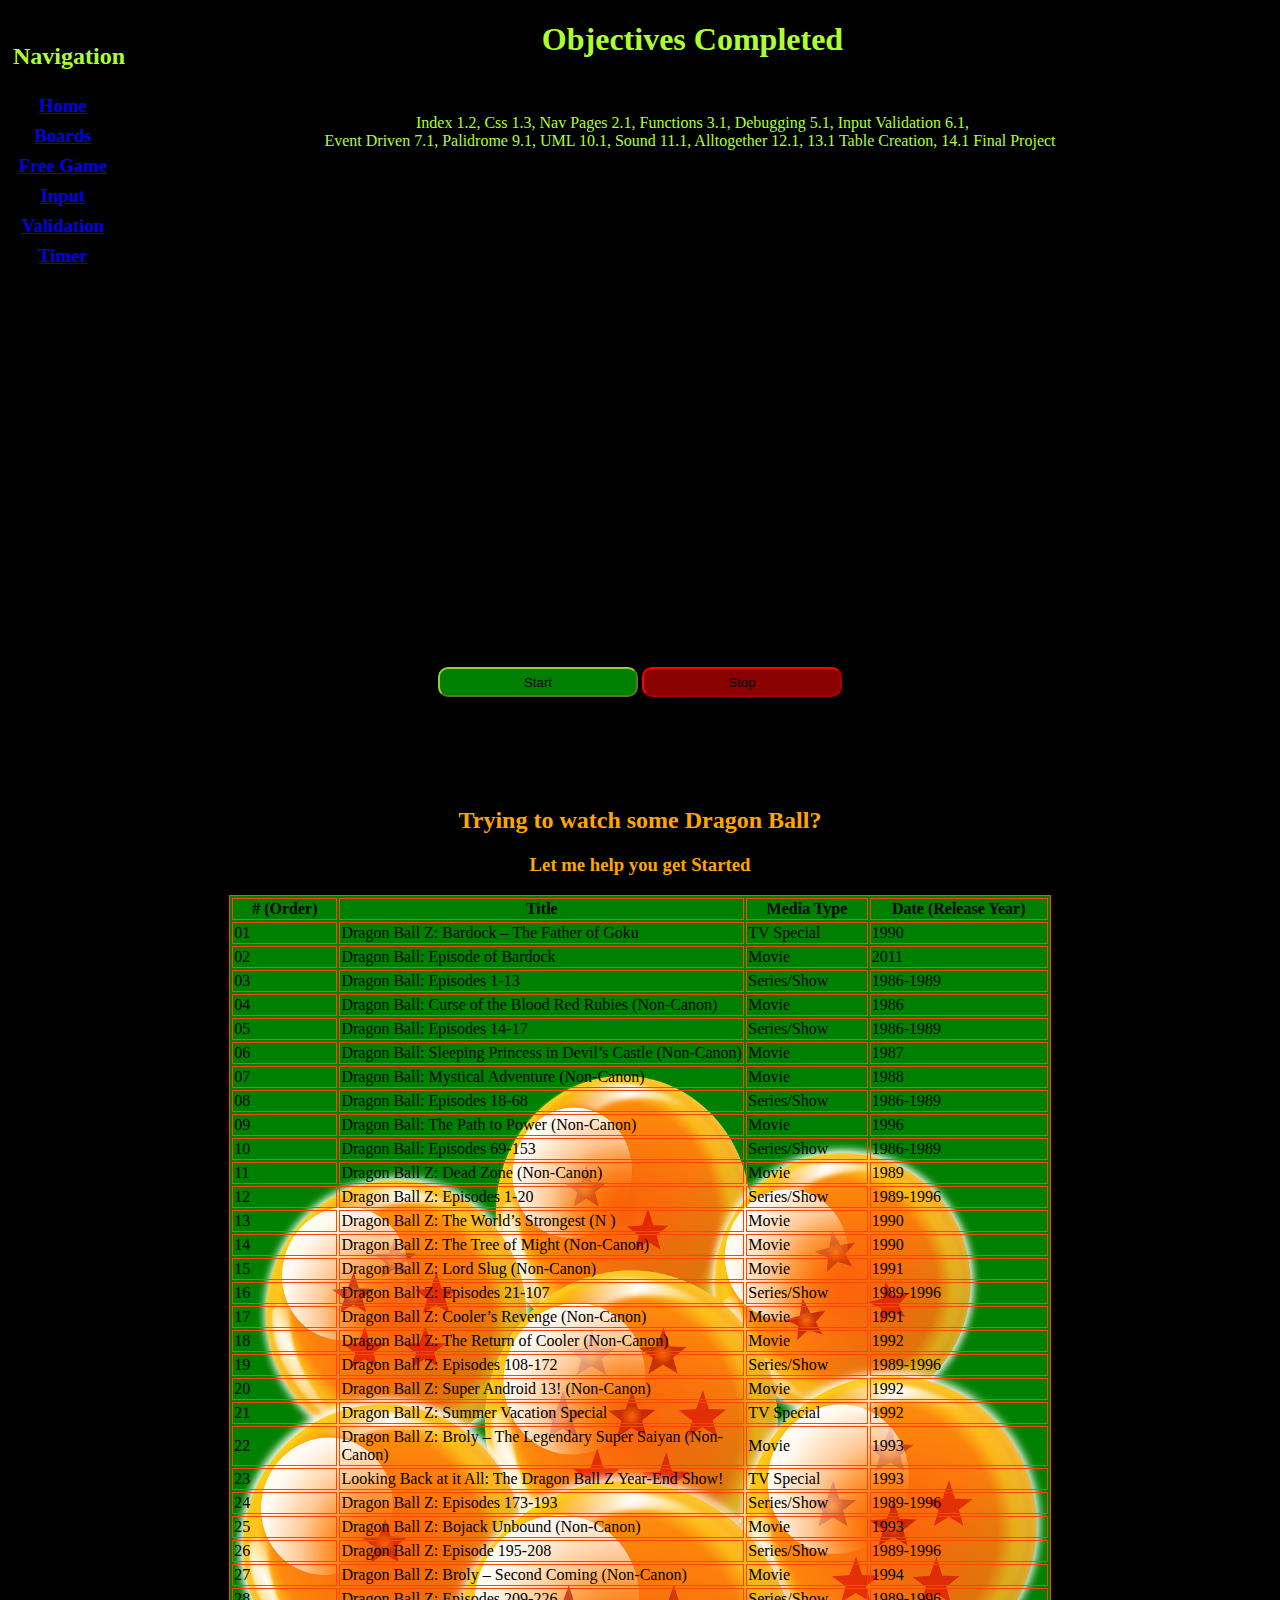
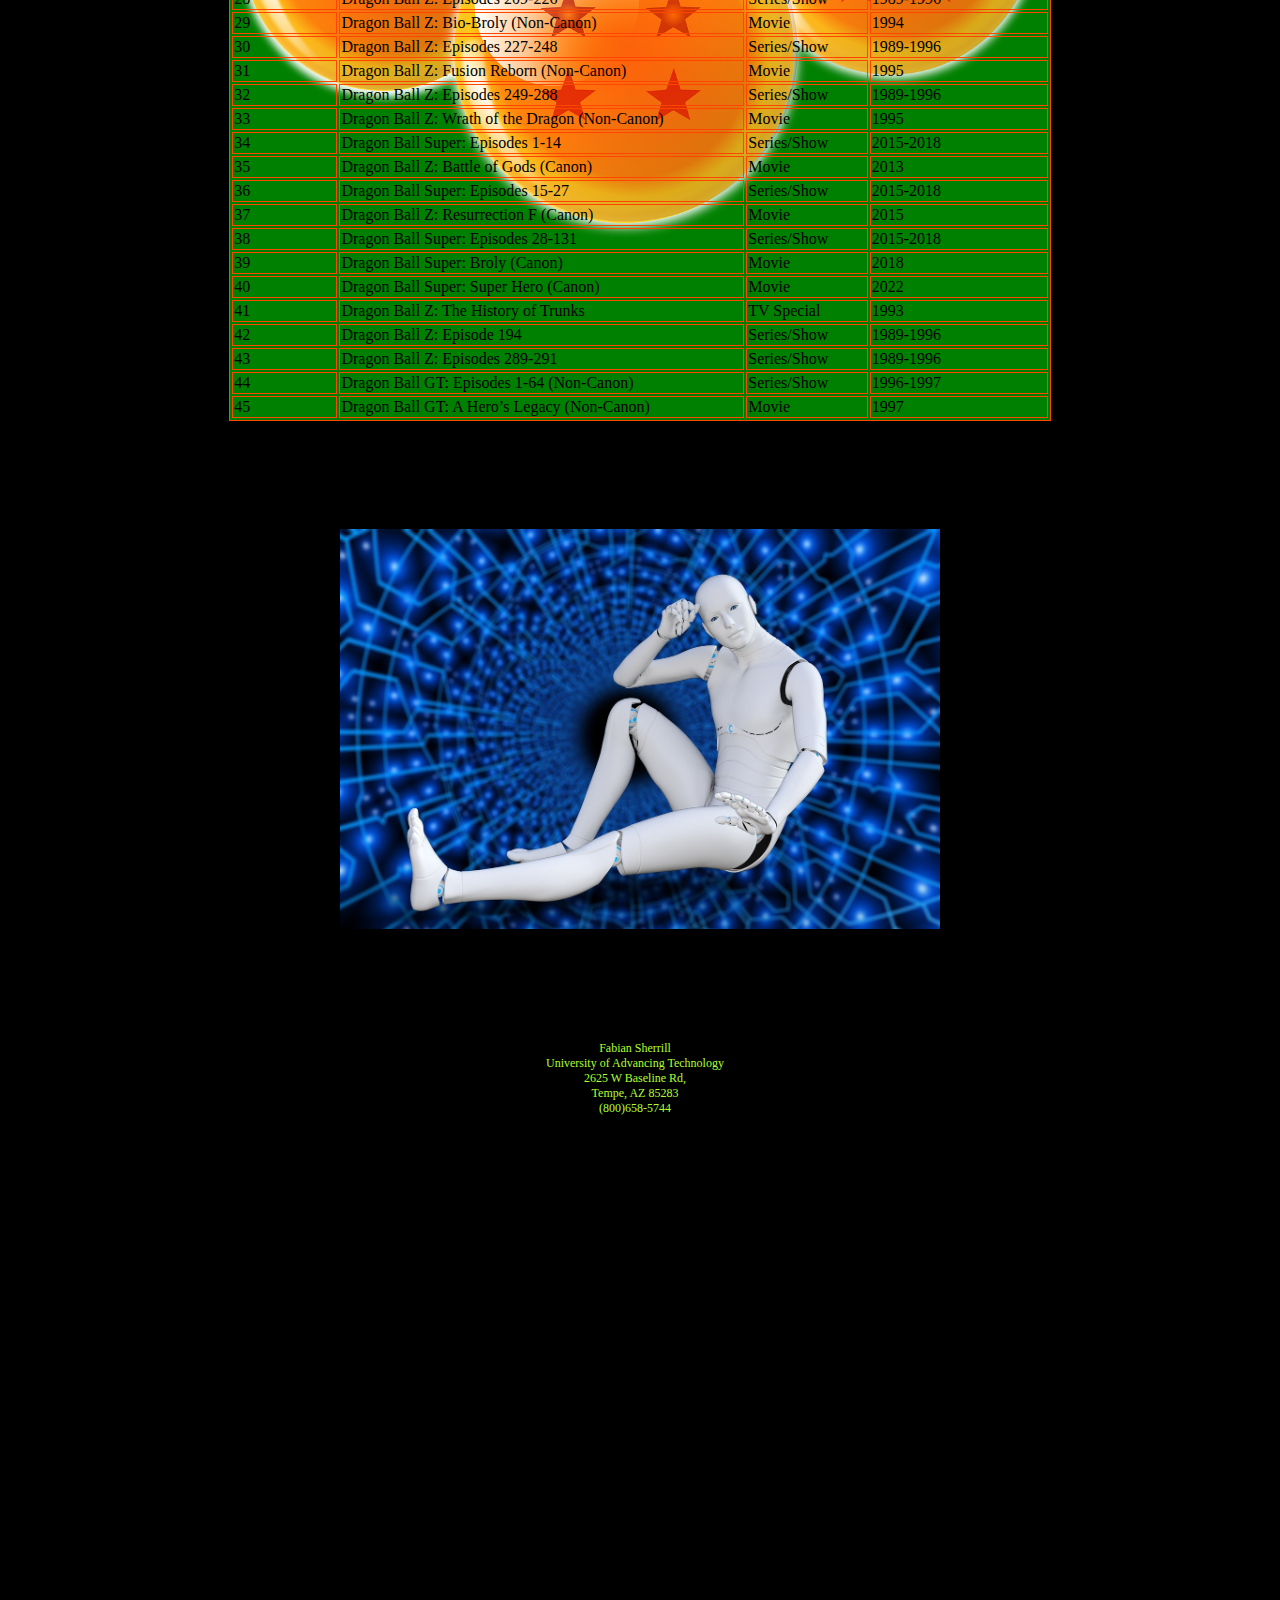
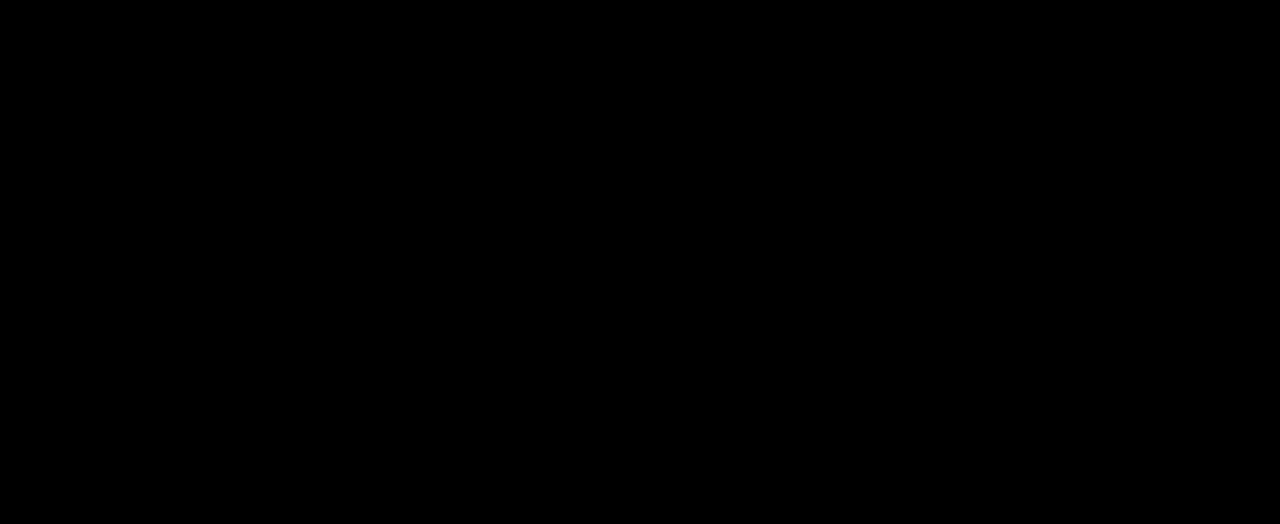
<file: index.html>
<!DOCTYPE html>
<html>
<!--Assignment 1.3: Using CSS to make it personal
     Fabian Sherrill
     May 26th 2024 
     Fsherrill84129@uat.edu 
-->
<!--Assignment 7.1: Event driven
     A start to move the picture around the page and a stop to stop movement
     Fabian Sherrill
     June 20th, 2024 
     Fsherrill84129@uat.edu
-->
<!--Assignment 11.1: Incorporating Sound
     Has us activate a sound on our webpage. I will have a picture of a robot, 
     when clicked it will play sound from https://soundbible.com/search.php?q=i+love+you#google_vignette
     and once timer reaches zero this sound will play from https://soundbible.com/2087-Audience-Applause.html
     Image from https://pixabay.com/photos/futuristic-robot-cyborg-3308094/
     Fabian Sherrill
     June 16th, 2024 
     Fsherrill84129@uat.edu
-->
<!--Assignment 12.1: Alltogether
     You should have at least 3 items from this list - decision logic (if/else), loops, 
     string manipulation and validation, functions, classes, and objects. Have at least
     1 creative element – images, fonts, background color, etc. 
     Fabian Sherrill
     Aug 11th, 2024 
     Fsherrill84129@uat.edu
-->
<!--Assignment 13.1: Table Creation
     Create a table on a web page with a minimum of 3 columns and 4 rows of data.  
     This table should hold useful information, not be just a "sample table".
     Fabian Sherrill
     Aug 4th, 2024 
     Fsherrill84129@uat.edu
-->

<head>
    <!--This links the css and JS to this html page-->
    <link rel="stylesheet" type="text/css" href="Main.css">
    <script src="Code.js"></script>
    <center>
        <Title>
            Final Project
        </Title>
    </center>
    <!--This is the "style" tag; this allows CSS to be written internally into the page.-->
    <style>
        /*The picture being used is from pixabay.com who state "What are you allowed 
        to do with Content? Subject to the Prohibited Uses (see below), the Content 
        License allows users to:
        ✓	Use Content for free
        ✓	Use Content without having to attribute the author (although giving credit is always appreciated by our community!)
        ✓	Modify or adapt Content into new works"
        /*This is styling just the "table". The background picture is changed to a picture of dragon balls with green background*/
        table {
            background-color:
                green;
            background-image:
                url("./Pics/Dragon-Balls.png");
            background-size:
                contain;
            background-repeat:
                no-repeat;
            background-position:
                center;
        }

        /*Gifs are from gifgif.com which state "All images contained within the GIFGIFs collection are in the 
        public domain. We do not require you to obtain our permission to use any of these images. Images may be 
        used in any media (web site, email, powerpoint, print , etc.). Our images can be used by any entity (i.e., 
        commercial, non-profit, educational, governmental, religious, etc.). GIFGIFs does not claim any ownership 
        right in the text, images/animations, or any other materials (collectively, "Content") on the GIFGIFs Services. 
        We do appreciate any credit that you may give to GIFGIFs.com on your web page, but this is not required for image use."*/
        /*This is styling the table data hover to change to orange on hover and to show a gif unrepeated to the right position*/
        td:hover {
            background-color:
                orange;
            background-image:
                url("./Pics/goku_27.gif");
            background-repeat:
                no-repeat;
            background-size:
                contain;
            background-position:
                right;
        }

        th:hover {
            background-color:
                yellow;
            background-image:
                url("./Pics/bardock_1.gif");
            background-repeat:
                no-repeat;
            background-size:
                contain;
            background-position:
                right;
        }
    </style>
</head>

<body>
    <!--This is the navigation tag that lets me put links to my other pages.-->
    <nav>
        <h2>Navigation</h2>
        <h3>
            <!--These tags link the index page as the home page and boards page as its own page. 
            This makes it possible to go to each page at the navigation menu-->
            <a href="index.html">Home</a><br>
            <a href="Boards.html">Boards</a><br>
            <a href="Game.html">Free Game</a><br>
            <a href="Strings.html">Input Validation</a><br>
            <a href="Alltogether.html">Timer</a><br>
        </h3>
    </nav>
    <header>
        <h1>Objectives Completed</h1><br>
    </header>
    <p>
        Index 1.2, Css 1.3, Nav Pages 2.1, Functions 3.1, Debugging 5.1, Input Validation 6.1,<br>
        &emsp;&emsp;&emsp;&emsp;&emsp;&emsp; Event Driven 7.1, Palidrome 9.1, UML 10.1, Sound 11.1,
        Alltogether 12.1, 13.1 Table Creation, 14.1 Final Project
        <br><br>
        <br><br>
        <br><br>
        <br><br>
        <br><br>
        <!--The marquee tag moves the image from one side to the other. 
        Direction tells the marquee to display right and scroll amount is the speed-->
        <marquee id="myMarquee" direction="right" scrollamount="20">
            <img id="Meme" alt="Funny Meme" src="./Pics/meme.png">
        </marquee>
    </p>
    <!--This is the button tag that creates a button the "onclick" makes the button have a function-->
    <button id="startButton" onclick="startFun();" class="startButton">Start</button>
    <button id="stopButton" onclick="stopFun();" class="stopButton">Stop</button>
    <br><br>
    <br><br>
    <br><br>
    <center>
        <h2 id="Tabletext">Trying to watch some Dragon Ball?</h2>
        <h3 id="Tabletext">Let me help you get Started</h3>
        <!--This is the table tag, inside the table tag there is the col group and col tag, These set 
        the parameters for each collumn. The Style tag is being used incorporating Inline CSS changing 
        the width to 65% of the screen.-->
        <table id="Table" style="width: 65%;">
            <colgroup>
                <col span="1" style="width: 13%;">
                <col span="1" style="width: 50%;">
                <col span="1" style="width: 15%;">
                <col span="1" style="width: 30%;">
            </colgroup>
            <!--This is the table row tag which enters a row and allows Table header as well as table data tags.
        Table header tags make the collumns for each table data tag within.-->
            <tr>
                <th># (Order)</th>
                <th>Title</th>
                <th>Media Type</th>
                <th>Date (Release Year)</th>
            </tr>
            <tr>
                <td>01</td>
                <td>Dragon Ball Z: Bardock – The Father of Goku</td>
                <td>TV Special</td>
                <td>1990</td>
            </tr>
            <tr>
                <td>02</td>
                <td>Dragon Ball: Episode of Bardock</td>
                <td>Movie</td>
                <td>2011</td>
            </tr>
            <tr>
                <td>03</td>
                <td>Dragon Ball: Episodes 1-13</td>
                <td>Series/Show</td>
                <td>1986-1989</td>
            </tr>
            <tr>
                <td>04</td>
                <td>Dragon Ball: Curse of the Blood Red Rubies (Non-Canon)</td>
                <td>Movie</td>
                <td>1986</td>
            </tr>
            <tr>
                <td>05</td>
                <td>Dragon Ball: Episodes 14-17</td>
                <td>Series/Show</td>
                <td>1986-1989</td>
            </tr>
            <tr>
                <td>06</td>
                <td>Dragon Ball: Sleeping Princess in Devil’s Castle (Non-Canon)</td>
                <td>Movie</td>
                <td>1987</td>
            </tr>
            <tr>
                <td>07</td>
                <td>Dragon Ball: Mystical Adventure (Non-Canon)</td>
                <td>Movie</td>
                <td>1988</td>
            </tr>
            <tr>
                <td>08</td>
                <td>Dragon Ball: Episodes 18-68</td>
                <td>Series/Show</td>
                <td>1986-1989</td>
            </tr>
            <tr>
                <td>09</td>
                <td>Dragon Ball: The Path to Power (Non-Canon)</td>
                <td>Movie</td>
                <td>1996</td>
            </tr>
            <tr>
                <td>10</td>
                <td>Dragon Ball: Episodes 69-153</td>
                <td>Series/Show</td>
                <td>1986-1989</td>
            </tr>
            <tr>
                <td>11</td>
                <td>Dragon Ball Z: Dead Zone (Non-Canon)</td>
                <td>Movie</td>
                <td>1989</td>
            </tr>
            <tr>
                <td>12</td>
                <td>Dragon Ball Z: Episodes 1-20</td>
                <td>Series/Show</td>
                <td>1989-1996</td>
            </tr>
            <tr>
                <td>13</td>
                <td>Dragon Ball Z: The World’s Strongest (N )</td>
                <td>Movie</td>
                <td>1990</td>
            </tr>
            <tr>
                <td>14</td>
                <td>Dragon Ball Z: The Tree of Might (Non-Canon)</td>
                <td>Movie</td>
                <td>1990</td>
            </tr>
            <tr>
                <td>15</td>
                <td>Dragon Ball Z: Lord Slug (Non-Canon)</td>
                <td>Movie</td>
                <td>1991</td>
            </tr>
            <tr>
                <td>16</td>
                <td>Dragon Ball Z: Episodes 21-107</td>
                <td>Series/Show</td>
                <td>1989-1996</td>
            </tr>
            <tr>
                <td>17</td>
                <td>Dragon Ball Z: Cooler’s Revenge (Non-Canon)</td>
                <td>Movie</td>
                <td>1991</td>
            </tr>
            <tr>
                <td>18</td>
                <td>Dragon Ball Z: The Return of Cooler (Non-Canon)</td>
                <td>Movie</td>
                <td>1992</td>
            </tr>
            <tr>
                <td>19</td>
                <td>Dragon Ball Z: Episodes 108-172</td>
                <td>Series/Show</td>
                <td>1989-1996</td>
            </tr>
            <tr>
                <td>20</td>
                <td>Dragon Ball Z: Super Android 13! (Non-Canon)</td>
                <td>Movie</td>
                <td>1992</td>
            </tr>
            <tr>
                <td>21</td>
                <td>Dragon Ball Z: Summer Vacation Special</td>
                <td>TV Special</td>
                <td>1992</td>
            </tr>
            <tr>
                <td>22</td>
                <td>Dragon Ball Z: Broly – The Legendary Super Saiyan (Non-Canon)</td>
                <td>Movie</td>
                <td>1993</td>
            </tr>
            <tr>
                <td>23</td>
                <td>Looking Back at it All: The Dragon Ball Z Year-End Show!</td>
                <td>TV Special</td>
                <td>1993</td>
            </tr>
            <tr>
                <td>24</td>
                <td>Dragon Ball Z: Episodes 173-193</td>
                <td>Series/Show</td>
                <td>1989-1996</td>
            </tr>
            <tr>
                <td>25</td>
                <td>Dragon Ball Z: Bojack Unbound (Non-Canon)</td>
                <td>Movie</td>
                <td>1993</td>
            </tr>
            <tr>
                <td>26</td>
                <td>Dragon Ball Z: Episode 195-208</td>
                <td>Series/Show</td>
                <td>1989-1996</td>
            </tr>
            <tr>
                <td>27</td>
                <td>Dragon Ball Z: Broly – Second Coming (Non-Canon)</td>
                <td>Movie</td>
                <td>1994</td>
            </tr>
            <tr>
                <td>28</td>
                <td>Dragon Ball Z: Episodes 209-226</td>
                <td>Series/Show</td>
                <td>1989-1996</td>
            </tr>
            <tr>
                <td>29</td>
                <td> Dragon Ball Z: Bio-Broly (Non-Canon)</td>
                <td>Movie</td>
                <td>1994</td>
            </tr>
            <tr>
                <td>30</td>
                <td> Dragon Ball Z: Episodes 227-248</td>
                <td>Series/Show</td>
                <td>1989-1996</td>
            </tr>
            <tr>
                <td>31</td>
                <td> Dragon Ball Z: Fusion Reborn (Non-Canon)</td>
                <td>Movie</td>
                <td>1995</td>
            </tr>
            <tr>
                <td>32</td>
                <td> Dragon Ball Z: Episodes 249-288</td>
                <td>Series/Show</td>
                <td>1989-1996</td>
            </tr>
            <tr>
                <td>33</td>
                <td> Dragon Ball Z: Wrath of the Dragon (Non-Canon)</td>
                <td>Movie</td>
                <td>1995</td>
            </tr>
            <tr>
                <td>34</td>
                <td> Dragon Ball Super: Episodes 1-14</td>
                <td>Series/Show</td>
                <td>2015-2018</td>
            </tr>
            <tr>
                <td>35</td>
                <td> Dragon Ball Z: Battle of Gods (Canon)</td>
                <td>Movie</td>
                <td>2013</td>
            </tr>
            <tr>
                <td>36</td>
                <td> Dragon Ball Super: Episodes 15-27</td>
                <td>Series/Show</td>
                <td>2015-2018</td>
            </tr>
            <tr>
                <td>37</td>
                <td> Dragon Ball Z: Resurrection F (Canon)</td>
                <td>Movie</td>
                <td>2015</td>
            </tr>
            <tr>
                <td>38</td>
                <td> Dragon Ball Super: Episodes 28-131</td>
                <td>Series/Show</td>
                <td>2015-2018</td>
            </tr>
            <tr>
                <td>39</td>
                <td> Dragon Ball Super: Broly (Canon)</td>
                <td>Movie</td>
                <td>2018</td>
            </tr>
            <tr>
                <td>40</td>
                <td> Dragon Ball Super: Super Hero (Canon)</td>
                <td>Movie</td>
                <td>2022</td>
            </tr>
            <tr>
                <td>41</td>
                <td>Dragon Ball Z: The History of Trunks</td>
                <td>TV Special</td>
                <td>1993</td>
            </tr>
            <tr>
                <td>42</td>
                <td> Dragon Ball Z: Episode 194</td>
                <td>Series/Show</td>
                <td>1989-1996</td>
            </tr>
            <tr>
                <td>43</td>
                <td> Dragon Ball Z: Episodes 289-291</td>
                <td>Series/Show</td>
                <td>1989-1996</td>
            </tr>
            <tr>
                <td>44</td>
                <td> Dragon Ball GT: Episodes 1-64 (Non-Canon)</td>
                <td>Series/Show</td>
                <td>1996-1997</td>
            </tr>
            <tr>
                <td>45</td>
                <td>Dragon Ball GT: A Hero’s Legacy (Non-Canon)</td>
                <td>Movie</td>
                <td>1997</td>
            </tr>
        </table>
        <br><br>
        <br><br>
        <br><br>
        <!--This is the image tag with a picture from https://pixabay.com/photos/futuristic-robot-cyborg-3308094/ 
            Starts the "robotSounds();" function once the image is clicked-->
        <img id="robot" alt="Robot in funny pose" src="./Pics/Robot-Laying.jpg" onclick="robotSounds();">
    </center>
    <br><br>
    <br><br>
    <br><br>
    <footer>
        Fabian Sherrill <br>
        University of Advancing Technology <br>
        2625 W Baseline Rd, <br>
        Tempe, AZ 85283 <br>
        (800)658-5744
    </footer>
</body>

</html>
</file>
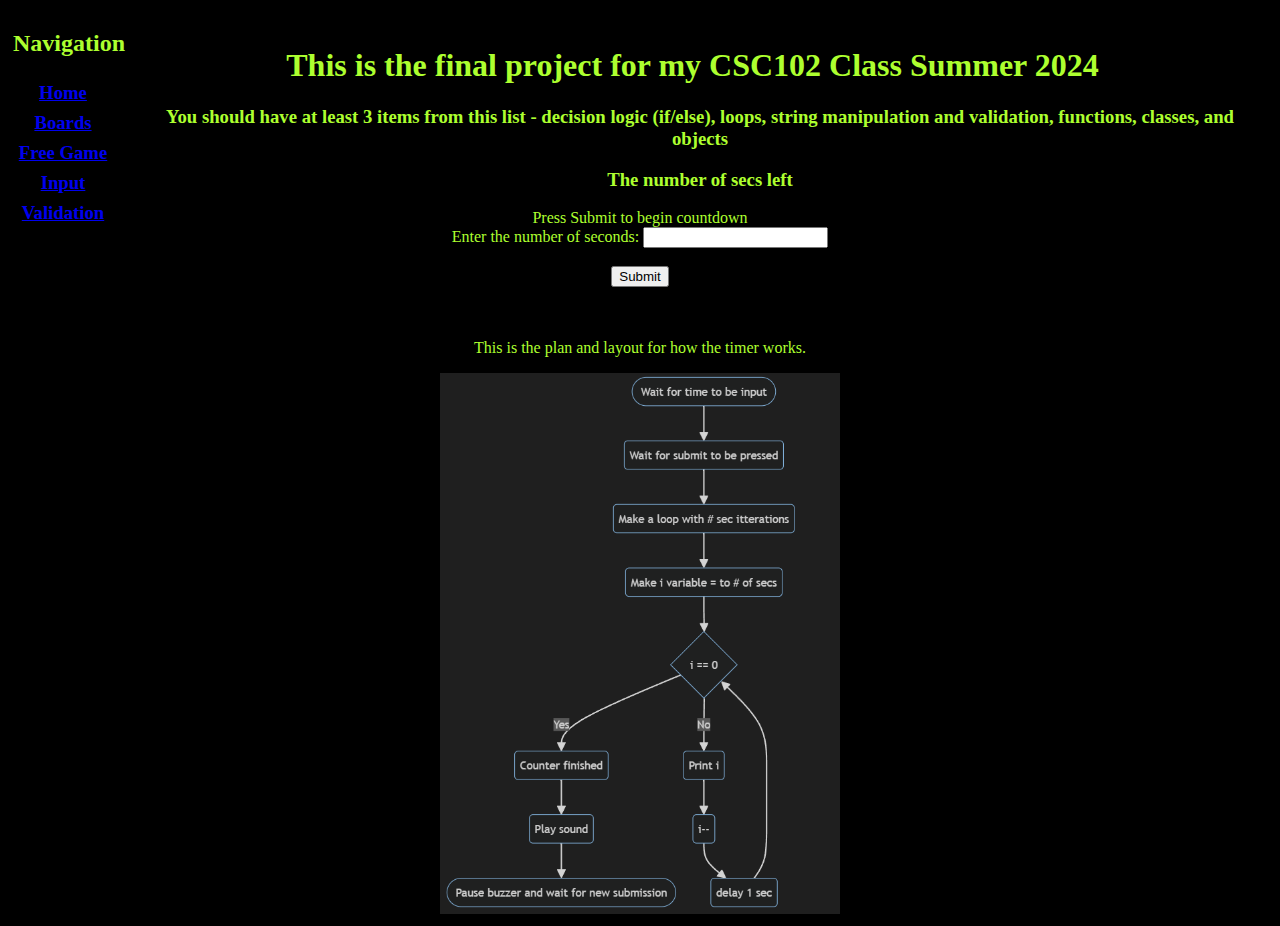
<file: Alltogether.html>
<!DOCTYPE html>
<!--
    Assignment 12.1: All Together Now
    This is the final project for the class we need to
    use the items from the following list:
    decision logic (if/else), loops, string manipulation
    and validation, functions, classes, and objects
    Fabian Sherrill
    June 23rd, 2024 
    Fsherrill84129@uat.edu

    In my project a timer that you can set will
    count down to zero upon which it will play a song
-->

<html lang="en">

<head>
    <link rel="stylesheet" type="text/css" href="Main.css">
    <script src="Code.js"></script>
    <meta charset="UTF-8">
    <meta name="viewport" content="width=device-width, initial-scale=1.0">
    <title>All Together Now! A Final Project</title>
</head>

<body>
    <nav>
        <h2>Navigation</h2>
        <h3>
            <!--These tags link the index page as the home page and boards, game, and strings page as its own page. 
            This makes it possible to go to each page at the navigation menu-->
            <a href="index.html">Home</a><br>
            <a href="Boards.html">Boards</a><br>
            <a href="Game.html">Free Game</a><br>
            <a href="Strings.html">Input Validation</a><br>
        </h3>
    </nav>
    <br>
    <h1 id="finalPgH1">This is the final project for my CSC102 Class Summer 2024</h1>
    <h3 id="finalPgH3">
        You should have at least 3 items from this list - decision
        logic (if/else), loops, string manipulation and validation,
        functions, classes, and objects
    </h3>
    <h3 id="finalPgH3">The number of secs left</h3>
    <div id="timeLeft">Press Submit to begin countdown</div> <!--This is where the time is displayed-->
    <form id="secSubmit" onsubmit="return false"> <!--This is the form-->
        Enter the number of seconds: <input type="number" id="secInput"> <!--This is where we get countdown value-->
        <br><br>
        <input type="submit" onclick="startTimer();"> <!--This is the submit button that starts the 
                                                          startTimer() function-->
    </form>
    <br><br>
    <p>This is the plan and layout for how the timer works.</p>
    <center><img id="UML" src="./Pics/Final-UML-display.png"></center>
</body>

</html>
</file>
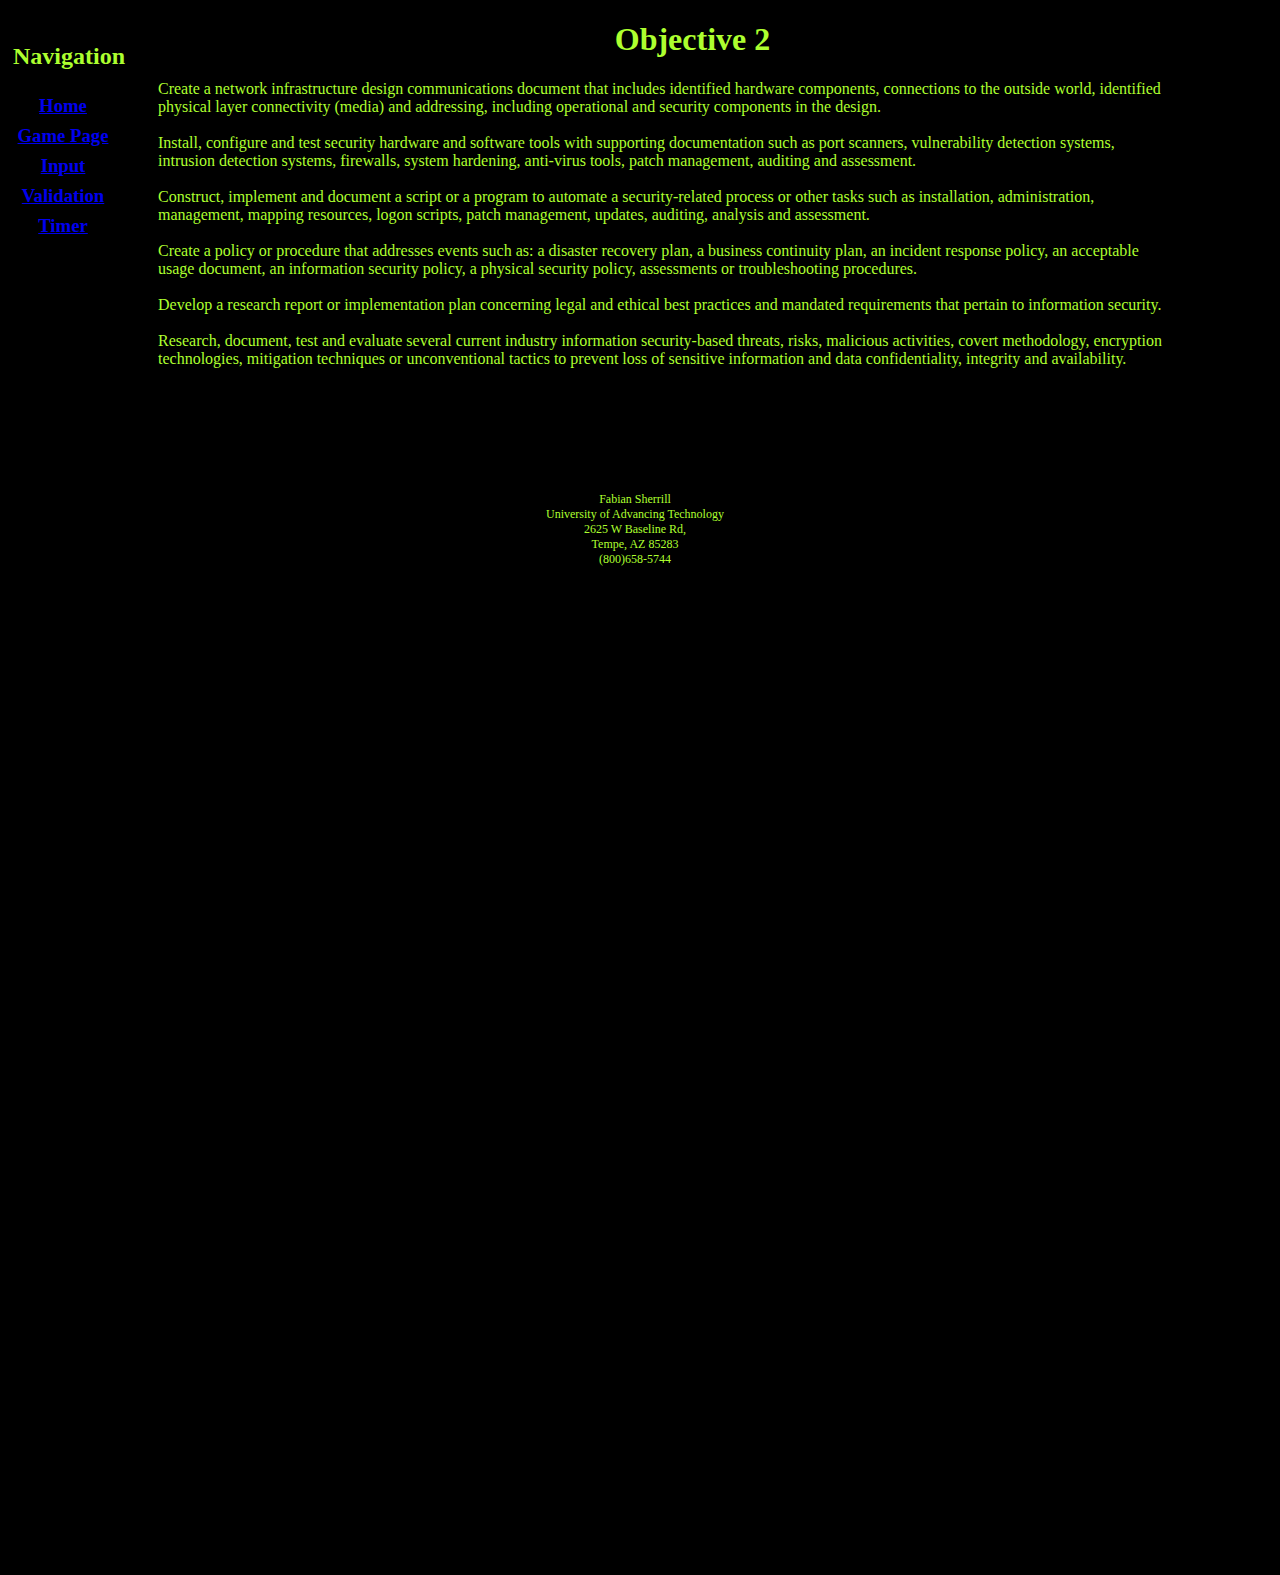
<file: Boards.html>
<!--Fabian Sherrill 
  May 10th 2024 
  Fsherrill84129@uat.edu 
  Assignment 1.3: Using CSS to make it personal-->
<!DOCTYPE html>
<html>

<head>
  <!--This links the css to this html page-->
  <link rel="stylesheet" type="text/css" href="Main.css">
  <Title>
    Network Security Boards
  </Title>
</head>

<body>
  <nav>
    <h2>Navigation</h2>
    <h3>
      <!--These tags link the index page as the home page and boards page as its own page. 
        This makes it possible to go to each page at the navigation menu-->
      <a href="index.html">Home</a><br>
      <a href="Game.html">Game Page</a><br>
      <a href="Strings.html">Input Validation</a><br>
      <a href="Alltogether.html">Timer</a><br>
    </h3>
  </nav>
  <h1>
    Objective 2
  </h1>
  <p id="BoardsObjectives">
    Create a network infrastructure design communications document that includes identified hardware components,
    connections to the outside world, identified physical layer connectivity (media) and addressing, including
    operational and security components in the design.
    <br><br>
    Install, configure and test security hardware and software tools with supporting documentation such as port
    scanners, vulnerability detection systems, intrusion detection systems, firewalls, system hardening, anti-virus
    tools, patch management, auditing and assessment.
    <br><br>
    Construct, implement and document a script or a program to automate a security-related process or other tasks
    such
    as installation, administration, management, mapping resources, logon scripts, patch management, updates,
    auditing,
    analysis and assessment.
    <br><br>
    Create a policy or procedure that addresses events such as: a disaster recovery plan, a business continuity
    plan, an
    incident response policy, an acceptable usage document, an information security policy, a physical security
    policy,
    assessments or troubleshooting procedures.
    <br><br>
    Develop a research report or implementation plan concerning legal and ethical best practices and mandated
    requirements that pertain to information security.
    <br><br>
    Research, document, test and evaluate several current industry information security-based threats, risks,
    malicious
    activities, covert methodology, encryption technologies, mitigation techniques or unconventional tactics to
    prevent
    loss of sensitive information and data confidentiality, integrity and availability.
  </p>
  <br><br>
  <br><br>
  <br><br>
  <footer>
    Fabian Sherrill <br>
    University of Advancing Technology <br>
    2625 W Baseline Rd, <br>
    Tempe, AZ 85283 <br>
    (800)658-5744
  </footer>
</body>

</html>
</file>
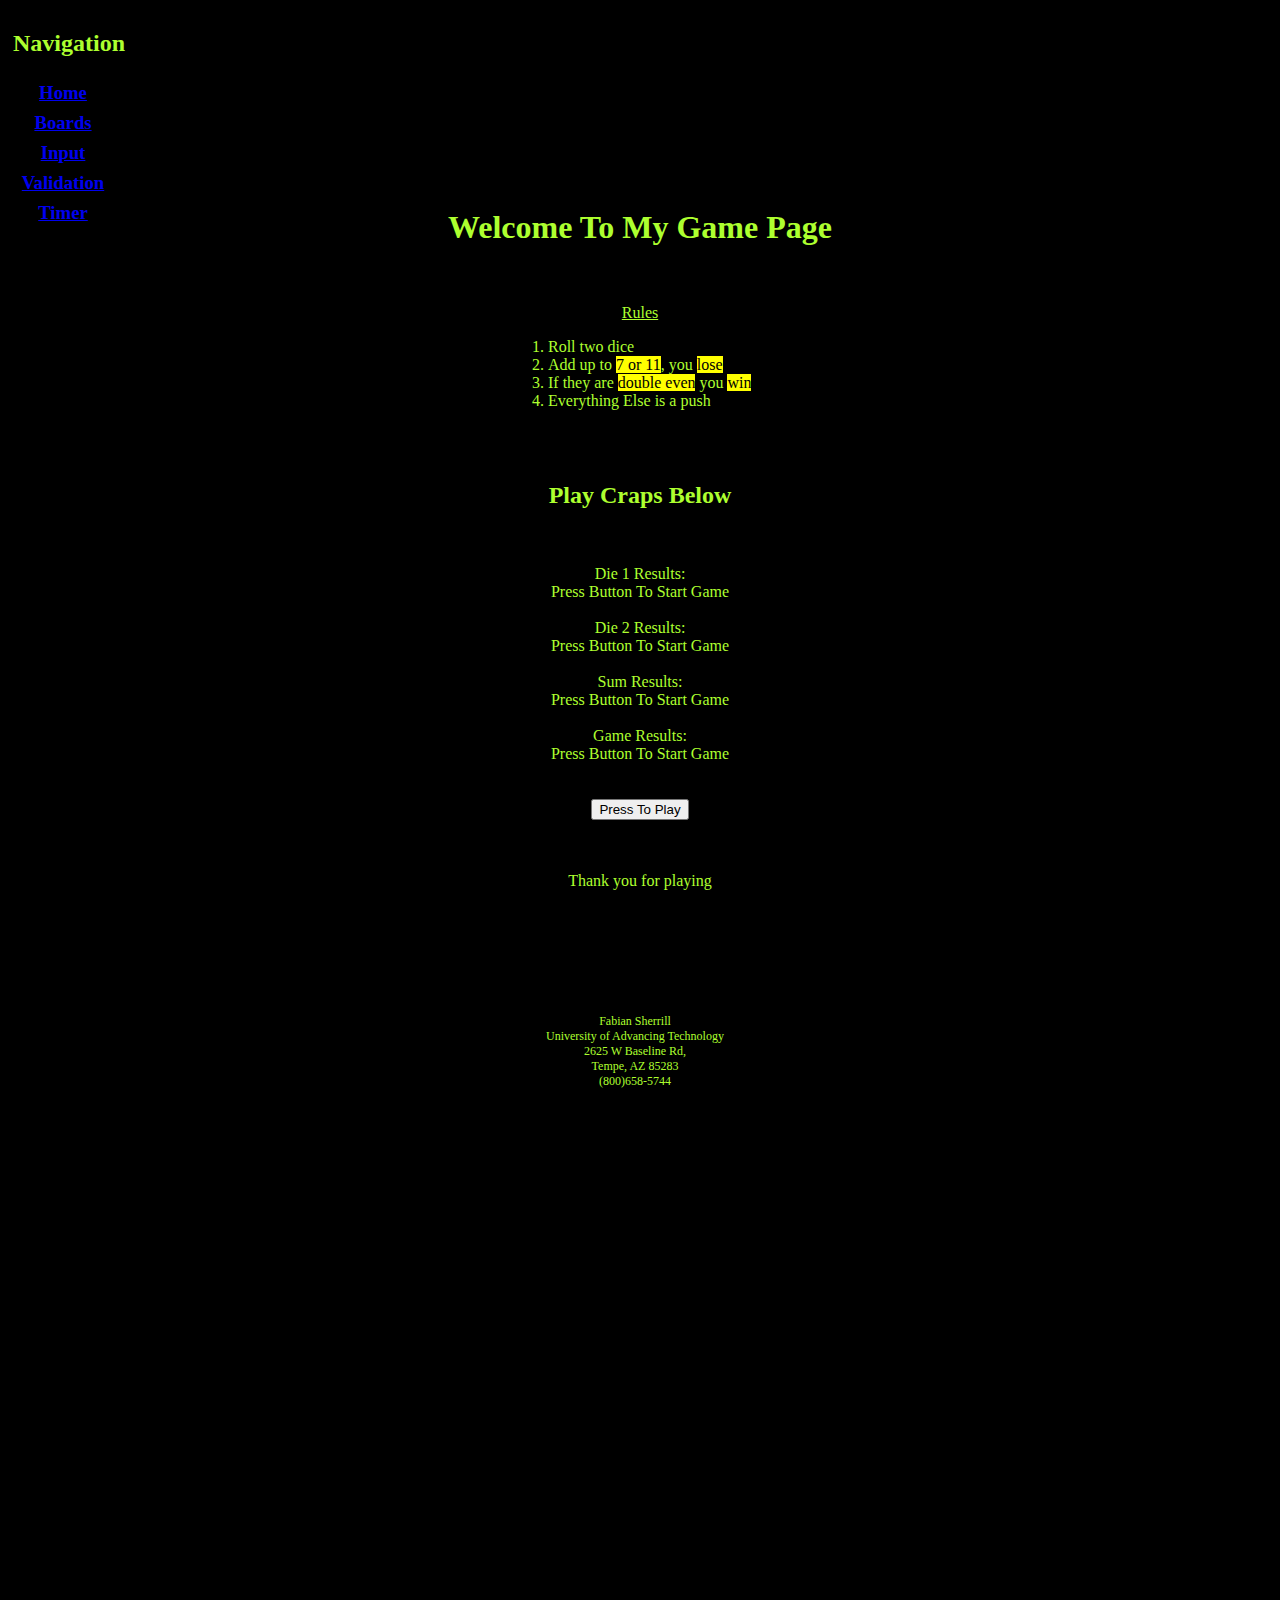
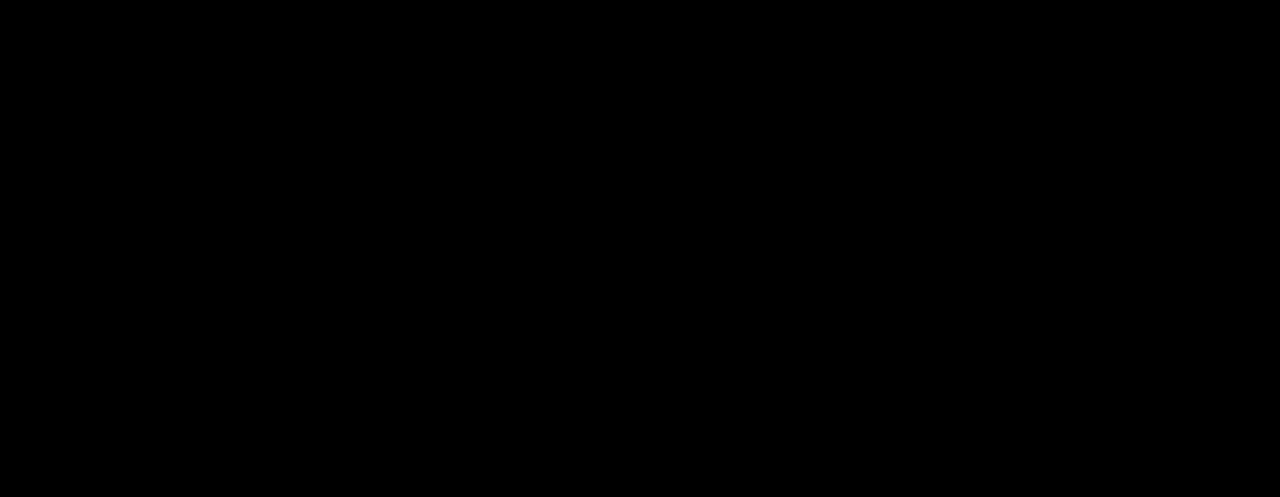
<file: Game.html>
<!DOCTYPE html>
<html>
<!--
This is a game page to satisfy Assignment 3.1: The Building Blocks of JavaScript - Functions
Fabian Sherrill
MAY 28th, 2024
Fsherrill84129@uat.edu
-->

<head>
    <title>
        Game Page
    </title>
    <meta charset="UTF-8">
    <link rel="stylesheet" href="Main.css">
    <script src="Code.js"></script>
</head>

<body>
    <nav>
        <h2>Navigation</h2>
        <h3>
            <!--These tags link the index page as the home page and boards page as its own page. 
            This makes it possible to go to each page at the navigation menu-->
            <a href="index.html">Home</a><br>
            <a href="Boards.html">Boards</a><br>
            <a href="Strings.html">Input Validation</a><br>
            <a href="Alltogether.html">Timer</a><br>
        </h3>
    </nav>
    <br><br>
    <br><br>
    <br><br>
    <br><br>
    <br><br>
    <header>
        <h1>
            Welcome To My Game Page
        </h1>
    </header>
    <br><br>
    <div id="RulesTitle">
        <u>Rules</u> <!--This is the underline tag-->
    </div>
    <div id="RulesBody">
        <ol> <!-- This is the ordered list tag that lets me use the list item tag (li)-->
            <li>Roll two dice</li><!-- This is the list item tag-->
            <li>Add up to <mark>7 or 11</mark>, you <mark>lose</mark></li><!-- the mark tag highlights words-->
            <li>If they are <mark>double even</mark> you <mark>win</mark></li>
            <li>Everything Else is a push</li>
        </ol>
    </div>
    <br><br>
    <h2>Play Craps Below</h2>
    <br><br>
    Die 1 Results: <div id="die1Res">Press Button To Start Game</div><br>
    <!-- This is the division tag, it seperates this section with the die 1 result id-->
    Die 2 Results: <div id="die2Res">Press Button To Start Game</div><br>
    Sum Results: <div id="sumRes">Press Button To Start Game</div><br>
    Game Results: <div id="gameRes">Press Button To Start Game</div><br><br>
    <center><button onclick="PressToPlay();">Press To Play</button></center>
    <!-- This button tag, places a button with a label on it-->
    <br><br>
    <center>
        <p>Thank you for playing</p>
    </center>
    <br><br>
    <br><br>
    <br><br>
    <footer>
        Fabian Sherrill <br>
        University of Advancing Technology <br>
        2625 W Baseline Rd, <br>
        Tempe, AZ 85283 <br>
        (800)658-5744
    </footer>
</body>

</html>
</file>
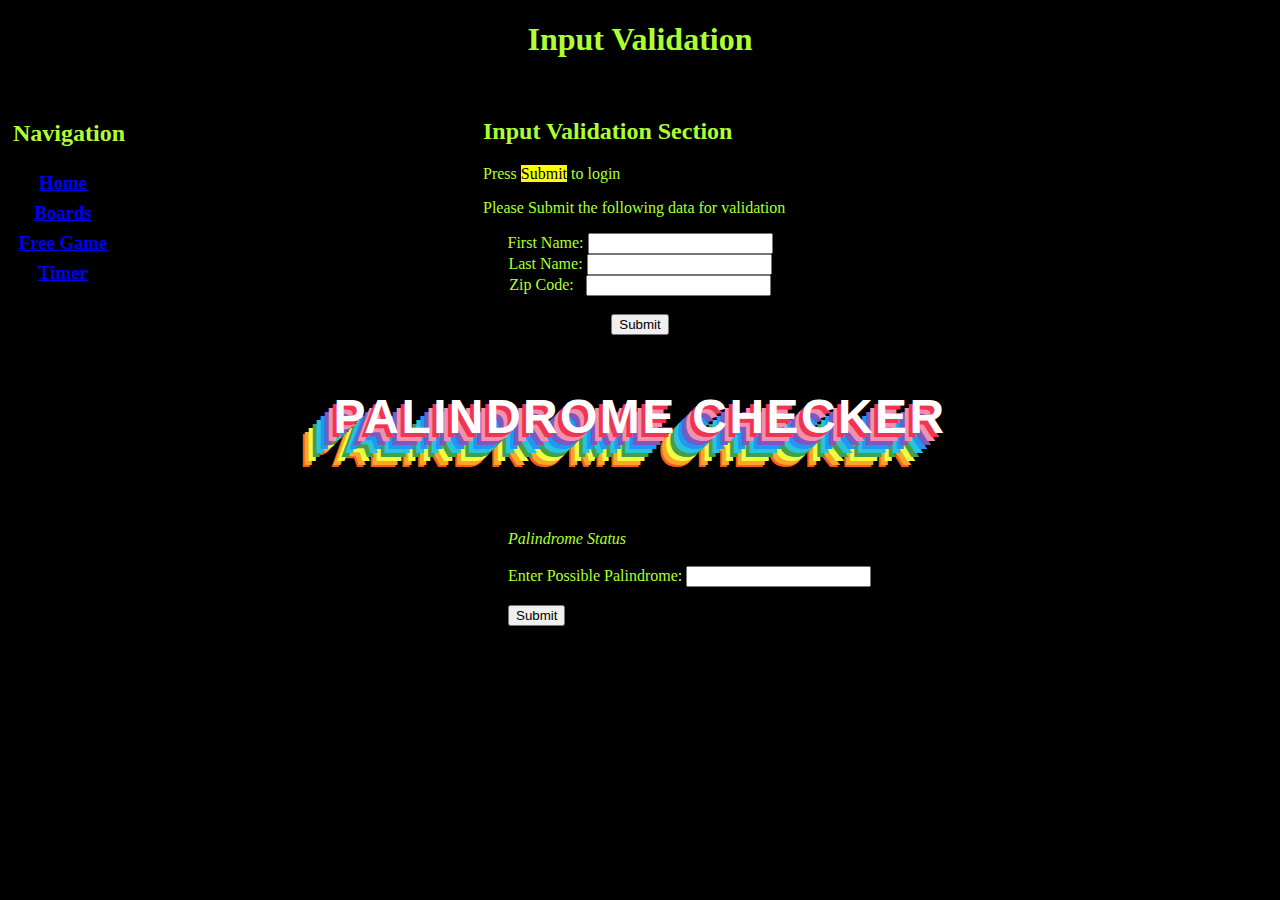
<file: Strings.html>
<!DOCTYPE html>
<html>
<!-- Assignment 6.1 User Input Validation
1. Allow User input of first and last names
2. Make variable containing first name + space + last name
3. Check how many characters greater than or equal to 20 present an error
4. Less than 20 = good entry
5. Check to see if zipcode is accurate
6. Good name and zip give secret message
7. Add creative like font, image etc. and comment on every line of code
Fabian Sherrill
June 6th, 2024
fsherrill84129@uat.edu
-->

<head>
    <title> Input Validation</title>
    <link rel="stylesheet" type="text/css" href="Main.css">
    <script src="Code.js"></script>
</head>

<body>
    <h1>Input Validation</h1><br>
    <nav>
        <h2>Navigation</h2>
        <h3>
            <!--These tags link the index page as the home page and boards page as its own page. 
            This makes it possible to go to each page at the navigation menu-->
            <a href="index.html">Home</a><br>
            <a href="Boards.html">Boards</a><br>
            <a href="Game.html">Free Game</a><br>
            <a href="Alltogether.html">Timer</a><br>
        </h3>
    </nav>
    <header>
        <h2 id="InputTitle">Input Validation Section</h2>
    </header>
    <div id="loginStatus">Press <Mark>Submit</Mark> to login</div>
    <!--This div tag is the text that changes with the answer of valid credentials-->
    <p id="InputBody">Please Submit the following data for validation</p>
    <form id="creditSubmit" onsubmit="return false">
        <!--This form is given the "creditSubmit" ID and returns back false if not done correctly-->
        First Name: <input type="text" id="fName"><br> <!--This is the text box users can fill out with information-->
        Last Name: <input type="text" id="lName"><br>
        Zip Code:&ensp; <input type="number" id="zipCode"><br><br>
        <!--The &nbsp; tag is one non break space, the &ensp; tag is two spaces, the &emsp; is four spaces-->
        <input type="submit" onclick="checkCreds()">
        <!--This is the submit button that starts the check/creds function-->
    </form>
    <br><br>
    <!--
    Is zip code <a id="zipCodeDisp"></a> valid? <div id="zipTest"></div>
    <script>
        var zipCode = "85395";
        var isValidZip = /(^\d{5}$)|(^\d{5}-\d{4}$)/.test(zipCode);
        document.getElementById("zipTest").innerHTML = isValidZip;
        document.getElementById("zipCodeDisp").innerHTML = zipCode;
    </script>
    -->

    <!--
Assignment 9.1 Palindrome checker
1. Make a place to submit word for checking
2. Add button to submit word for checking to palindrome checking function (checkPalin())
3. Return whether or not it is a palindrome or not
4. Add 2 elements of style
Fabian Sherrill
June 25th, 2024
fsherrill84129@uat.edu
-->
    <br>
    <h2 id="palinTitle">Palindrome Checker</h2><br>
    <div id="palinBody"><br>
        <div id="palinStatus">Palindrome Status</div> <!--This div tag changes text with answer-->
        <br>
        <form id="palinSubmit" onsubmit="return false"> <!--This is the form tag given the ID palinSubmit and returns false if wrong-->
            <!--The form tag is given an ID and instructions to return false if not working-->
            Enter Possible Palindrome: <input type="text" id="palinInput"><br><br>
            <!--This gives user a text box to try different words-->
            <input type="submit" onclick="checkPalin();">
            <!--This is the submit button that starts the checkPalin function-->
        </form>
    </div>
</body>

</html>
</file>
<file: Main.css>
/*This is the styling for both of the body and paragraph properties.*/
/*The background color was changed to black and the text color was changed to greenyellow.*/
body,
p {
    text-align:
        center;
    background-color:
        black;
    color:
        greenyellow;
}

/*This is the styling for the navigation menu
The height, width, float, padding, and line height were all adjusted.*/
nav {
    height:
        100px;
    width:
        100px;
    float:
        left;
    padding-left:
        5px;
    line-height:
        30px;
}

/*This is the styling for the footer.*/
/*The text alignment, font size, and margin right were each changed for the footer.*/
footer {
    text-align:
        center;
    font-size:
        12px;
    margin-right:
        10px;
    padding-bottom:
        1000px;
}

/*This is the styling for the ID labeled: meme.*/
#Meme {
    margin-right:
        500px;
    height:
        auto;
    width:
        500px;
}

/*This is the styling for the header.*/
header {
    text-align:
        center;
}

/*This changes the alignment to the center, the background color to green, border radius to make more round and border color to yellow green*/
.startButton {
    text-align:
        center;
    background-color:
        green;
    width:
        200px;
    height:
        30px;
    border-radius:
        10px;
    border-color:
        yellowgreen;
}

/*This changes the alignment to the center, the background color to dark red, border radius to make more round and border color to red*/
.stopButton {
    background-color:
        darkred;
    width:
        200px;
    height:
        30px;
    border-radius:
        10px;
    border-color:
        red;
}

/*This keeps the words from interferring with the navigation by changing padding and text alignment*/
#BoardsObjectives {
    padding-left:
        150px;
    padding-right:
        100px;
    text-align:
        left;
}


#InputTitle {
    text-align:
        left;
    padding-left:
        475px;
}

#loginStatus {
    text-align:
        left;
    padding-left:
        475px;
}

#InputBody {
    text-align:
        left;
    padding-left:
        475px;
}


#RulesTitle {
    text-align:
        center;
}

#RulesBody {
    text-align:
        left;
    padding-left:
        500px;
}

/*This makes the palinTitle to have rainbow shadows*/
#palinTitle {
    text-align:
        center;
    margin-top:
        0px;
    margin-bottom:
        50px;
    font-family:
        sans-serif;
    font-size:
        3rem;
    letter-spacing:
        0.15rem;
    text-transform:
        uppercase;
    color:
        #fff;
    text-shadow:
        -4px 4px #ef3550,
        -8px 8px #f48fb1,
        -12px 12px #7e57c2,
        -16px 16px #2196f3,
        -20px 20px #26c6da,
        -24px 24px #43a047,
        -28px 28px #eeff41,
        -32px 32px #f9a825,
        -34px 34px #ff5722;
}

#palinBody {
    text-align:
        left;
    padding-left:
        500px;
}

/*This makes the palindrome status in an italic font*/
#palinStatus {
    font-style:
        italic;
}

/*This makes the marquee not go over my navigation or across the entire screen*/
#myMarquee {
    margin-right:
        225px;
    margin-left:
        250px;
}

/*This makes the image smaller and fit the screen*/
#UML {
    height:
        auto;
    width:
        400px;
}

/*The text above the table with the id "Tabletext" changes the font to orange*/
#Tabletext {
    color:
        orange;
}

/*This is styling the "table", "th (table header)", and "td (table data)" to have a 
border 1 pixel solid and an orange red color to it.*/
table,
th,
td {
    border:
        1px solid;
    border-color:
        orangered;
}

/*This styles the table heading data and table data text color to be changed to the color black.*/
th,
td {
    color:
        black;
}

/*This makes the image smaller and adjusted to the page better*/
#robot {
    height:
        auto;
    width:
        600px;
}

/*This styles the h1 header on AllTogether final page*/
#finalPgH1 {
    text-align:
        center;
    padding-left:
        100px;
}
/*This styles the h3 header on the AllTogether final page*/
#finalPgH3 {
    text-align:
        center;
    padding-left:
        150px;
    padding-right:
        30px;
}
</file>
